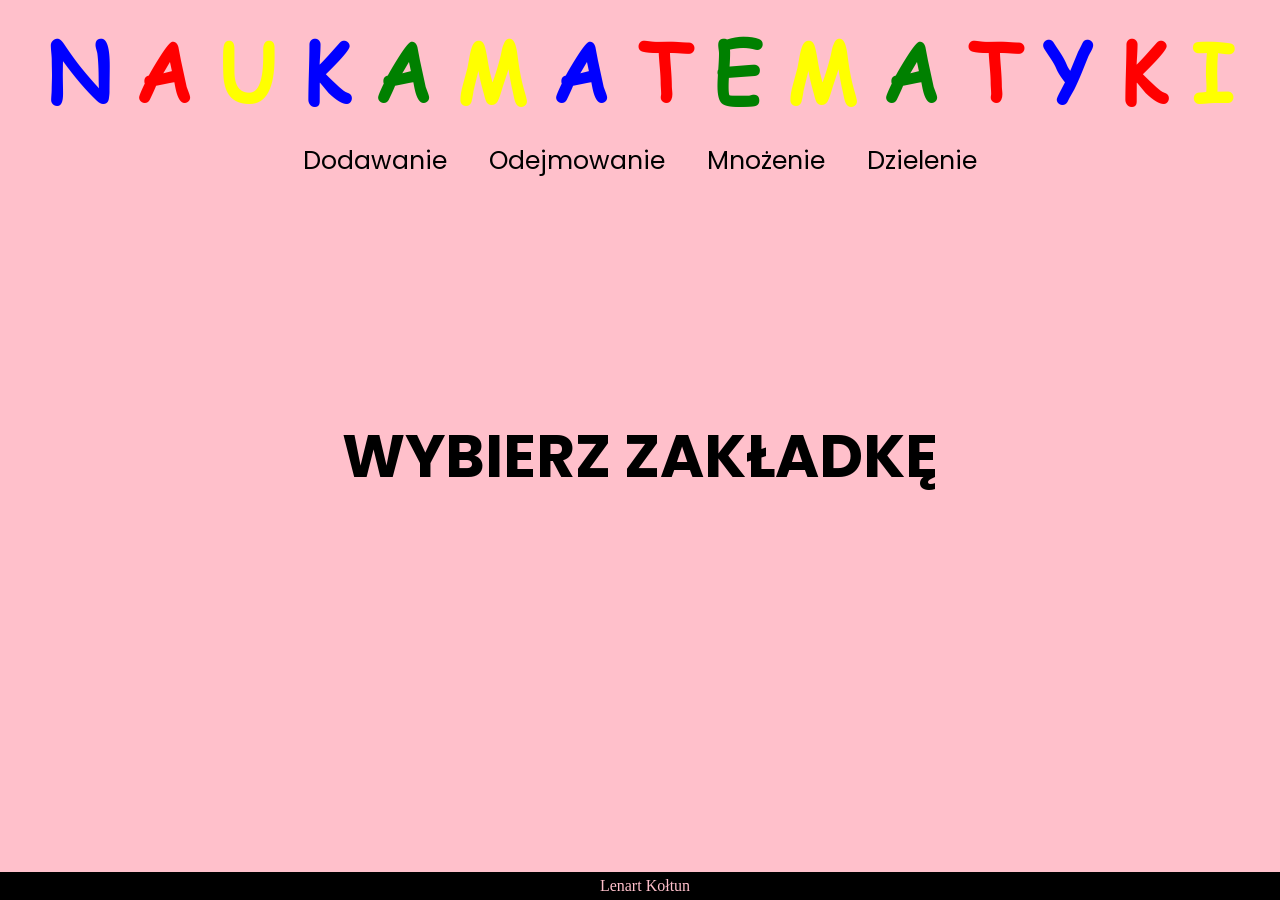
<file: index.html>
<!doctype html>
<html lang="pl">
    <head>
        <meta charset="utf-8">
        <link rel="stylesheet" href="styles.css">
        <link href="https://fonts.googleapis.com/css2?family=Poppins:wght@400;700&display=swap" rel="stylesheet">
    </head>
    <body>
        <header>
            <span style='color: blue'>N</span>
            <span style='color: red'>A</span>
            <span style='color: yellow'>U</span>
            <span style='color: blue'>K</span>
            <span style='color: green'>A</span>
            <span style='color: yellow'>M</span>
            <span style='color: blue'>A</span>
            <span style='color: red'>T</span>
            <span style='color: green'>E</span>
            <span style='color: yellow'>M</span>
            <span style='color: green'>A</span>
            <span style='color: red'>T</span>
            <span style='color: blue'>Y</span>
            <span style='color: red'>K</span>
            <span style='color: yellow'>I</span>
        </header>

    <main>
        <nav>
            <button id="dodawanie">Dodawanie</button>
            <button id="odejmowanie">Odejmowanie</button>
            <button id="mnozenie">Mnożenie</button>
            <button id="dzielenie">Dzielenie</button>
        </nav>

        <div id="pole">
            WYBIERZ ZAKŁADKĘ
        </div>


    </main>
        <footer>
            Lenart Kołtun
        </footer>
    <script src="script.js"></script>
    </body>
</html>
</file>
<file: styles.css>
body{
    background-color: pink;
}

header{
    text-align: center;
    font-size: 80px;
    font-family: 'Comic Sans MS', sans-serif;
    font-weight: bold;
    color: black;
    margin-top: 15px;
}

button{
    margin:15px;
    margin-bottom: 0px;
    background: none;
    border: none;
    font-family: 'Poppins', sans-serif;
    font-size: 25px;
    cursor: pointer;
}

nav{
    display: flex;
    flex-direction: row;
    justify-content: center;
    font-family: 'Poppins', sans-serif;
}

#wynik{
    display: flex;
    text-align: center;
    font-size: 50px;
    font-family: 'Poppins', sans-serif;
    font-weight: bold;
    justify-content: center;
    align-items: center;
}

footer{
    background-color: black;
    color: pink;
    text-align: center;
    padding: 5px;
    position: fixed;
    left: 0;
    bottom: 0;
    width: 100%;
}

main{
    display: flex;
    flex-direction: column;
}

#pole{
    display: flex;
    height: 350px;
    align-items: center;
    justify-content: center;
    font-size: 60px;
    font-family: 'Poppins', sans-serif;
    font-weight: bold;
    margin-top: 100px;
}

input{
    width: 100px;
    height: 55px;
    font-size: 55px;
    margin-top: 12px;
}

.btn{
    border: 3px deeppink solid;
    border-radius: 15px;
    font-size: 30px;
    padding: 5px 10px 5px 10px;
    font-family: 'Trebuchet MS', sans-serif;
    margin-right: 0;
}

@font-face {
    font-family: 'Comic Sans MS';
    src: url('ComicSansMS.woff2') format('woff2'),
        url('ComicSansMS.woff') format('woff');
    font-weight: normal;
    font-style: normal;
    font-display: swap;
}
</file>
